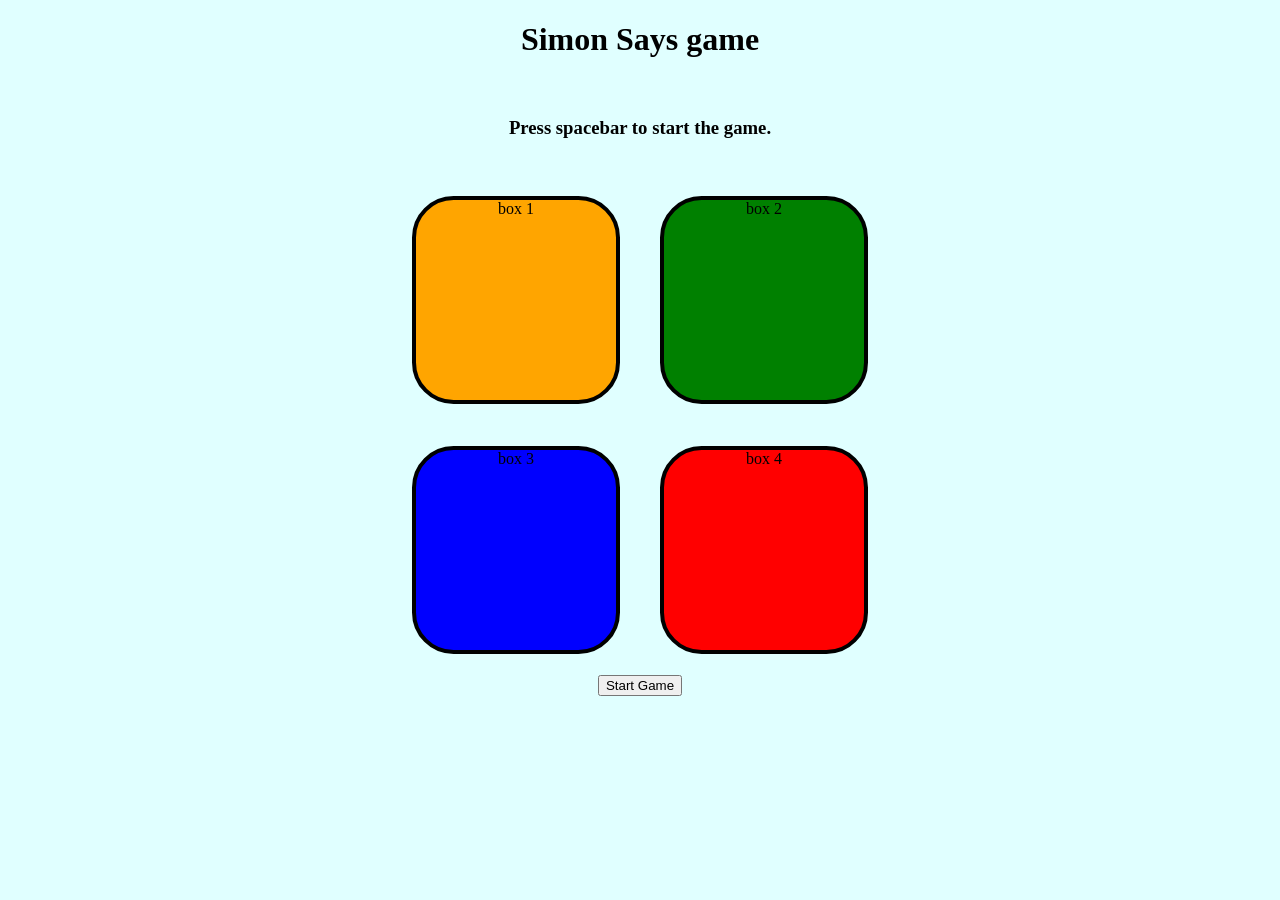
<file: index.html>
<!DOCTYPE html>
<html lang="en">
<head>
    <meta charset="UTF-8">
    <meta name="viewport" content="width=device-width, initial-scale=1.0">
    <title>Document</title>
    <link rel="stylesheet" href="sty.css">
</head>
<body class="body">
    <h1>Simon Says game</h1><br>
    <h3>Press spacebar to start the game.</h3><br>
    <span class="container">
    <div id="yellow" type="button" class="box yellow">box 1</div>
    <div id="green" type="button" class="box green">box 2</div>
    <div id="blue" type="button" class="box blue">box 3</div>
    <div id="red" type="button" class="box red">box 4</div>
    </span>
    <button id="start">Start Game</button>
    <script src="hi.js"></script>
</body>
</html>
</file>
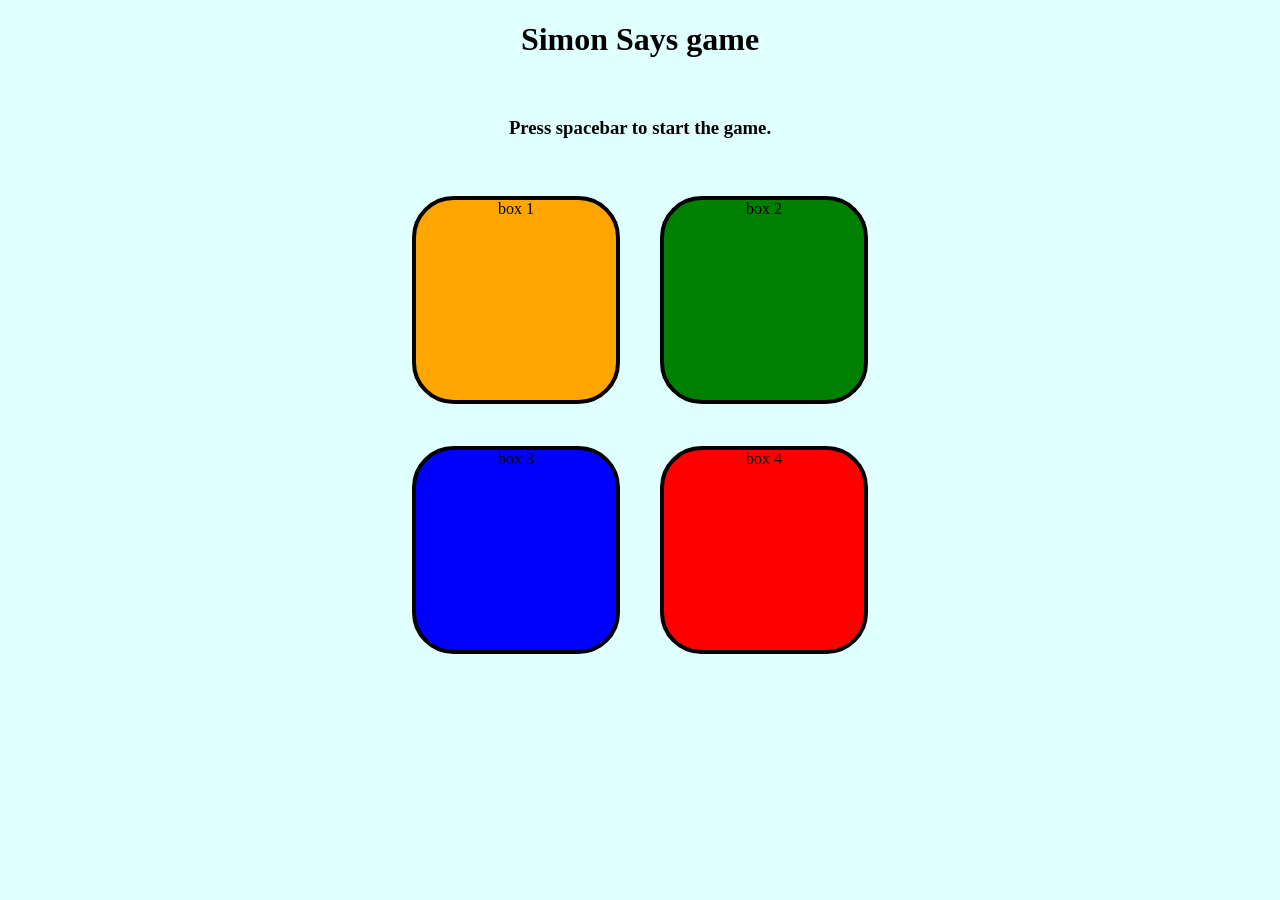
<file: activity/index.html>
<!DOCTYPE html>
<html lang="en">
<head>
    <meta charset="UTF-8">
    <meta name="viewport" content="width=device-width, initial-scale=1.0">
    <title>Document</title>
    <link rel="stylesheet" href="sty.css">
</head>
<body class="body">
    <h1>Simon Says game</h1><br>
    <h3>Press spacebar to start the game.</h3><br>
    <span class="container">
    <div id="yellow" type="button" class="yellow">box 1</div>
    <div id="green" type="button" class="green">box 2</div><br>
    <div id="blue" type="button" class="blue">box 3</div>
    <div id="red" type="button" class="red">box 4</div>
    </span>
    <script src="hi.js"></script>
</body>
</html>
</file>
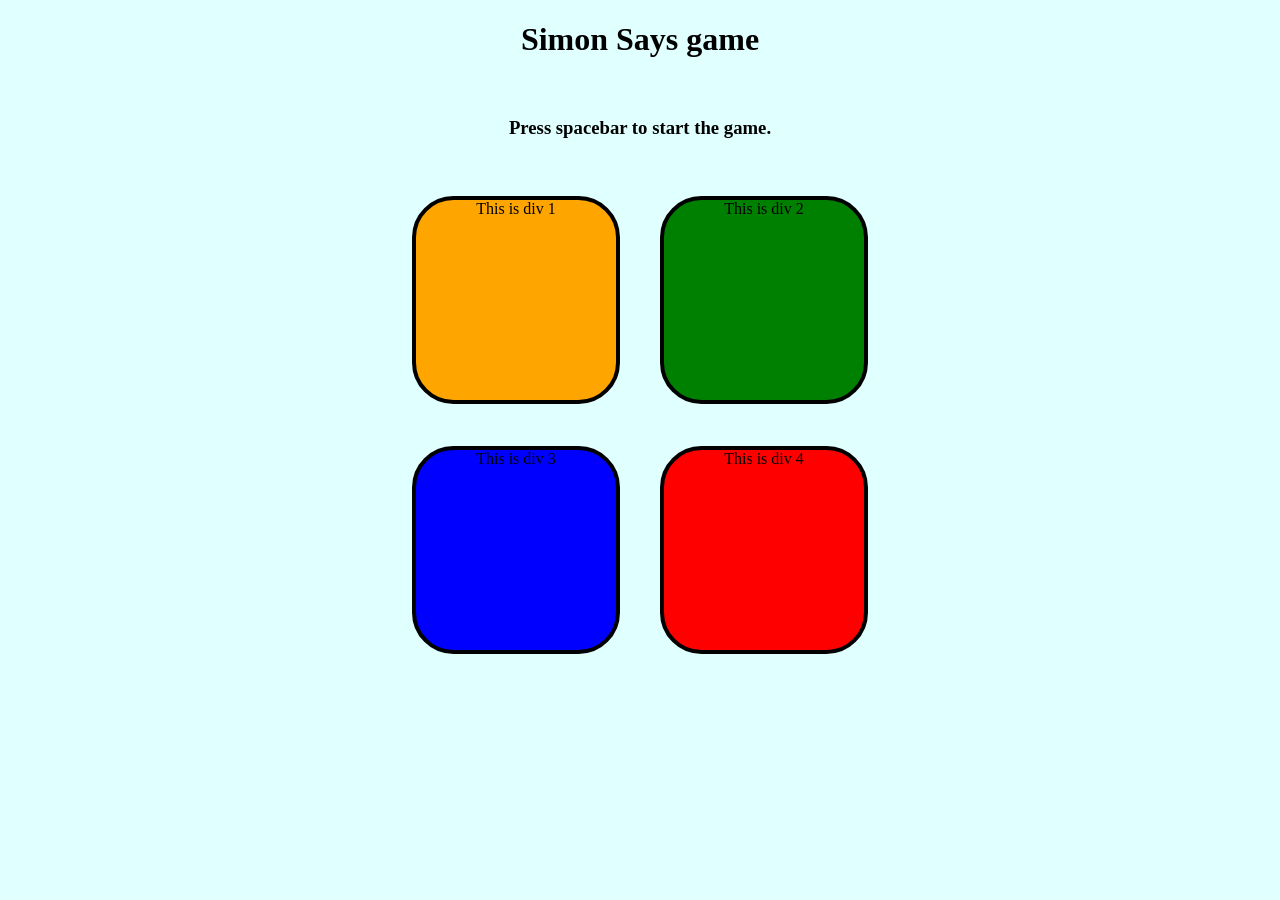
<file: activity/a.html>
<!DOCTYPE html>
<html lang="en">
<head>
    <meta charset="UTF-8">
    <meta name="viewport" content="width=device-width, initial-scale=1.0">
    <title>Document</title>
    <link rel="stylesheet" href="sty.css">
</head>
<body class="body">
    <h1>Simon Says game</h1><br>
    <h3>Press spacebar to start the game.</h3><br>
    <span class="container">
    <div id="yellow" type="button" class="yellow">This is div 1</div>
    <div id="green" type="button" class="green">This is div 2</div><br>
    <div id="blue" type="button" class="blue">This is div 3</div>
    <div id="red" type="button" class="red">This is div 4</div>
    </span>
    <script src="hi.js"></script>
</body>
</html>
</file>
<file: sty.css>
h1{
    text-align:center;
}
h3{
    text-align: center;
}
.yellow{
    background-color: orange;
}
.green{
    background-color: green;
}
.blue{
    background-color: blue;
}
.red{
    background-color: red;
}
.box{
    text-align: center;
    height:200px;
    width:200px;
    margin: 20px 20px;
    border: 4px solid black;
    border-radius : 20%;
    
   
}
.container{
    display: flex;
    justify-content: center;
    align-items: center;
    flex-wrap:wrap;
    width :500px;
    height :500px;
    margin: auto;
    border:none;
}



.flash{
    background-color: white;
}

body{
    background-color:lightcyan;
}
button{
    display:block;
    margin:auto;
}
</file>
<file: activity/sty.css>
h1{
    text-align:center;
}
h3{
    text-align: center;
}
.yellow{
    background-color: orange;
}
.green{
    background-color: green;
}
.blue{
    background-color: blue;
}
.red{
    background-color: red;
}
div{
    text-align: center;
    height:200px;
    width:200px;
    margin: 20px 20px;
    border: 4px solid black;
    border-radius : 20%;
    
   
}
.container{
    display: flex;
    justify-content: center;
    align-items: center;
    flex-wrap:wrap;
    width :500px;
    height :500px;
    margin: auto;
    border:none;
}



.flash{
    background-color: white;
}

body{
    background-color:lightcyan;
}
</file>
